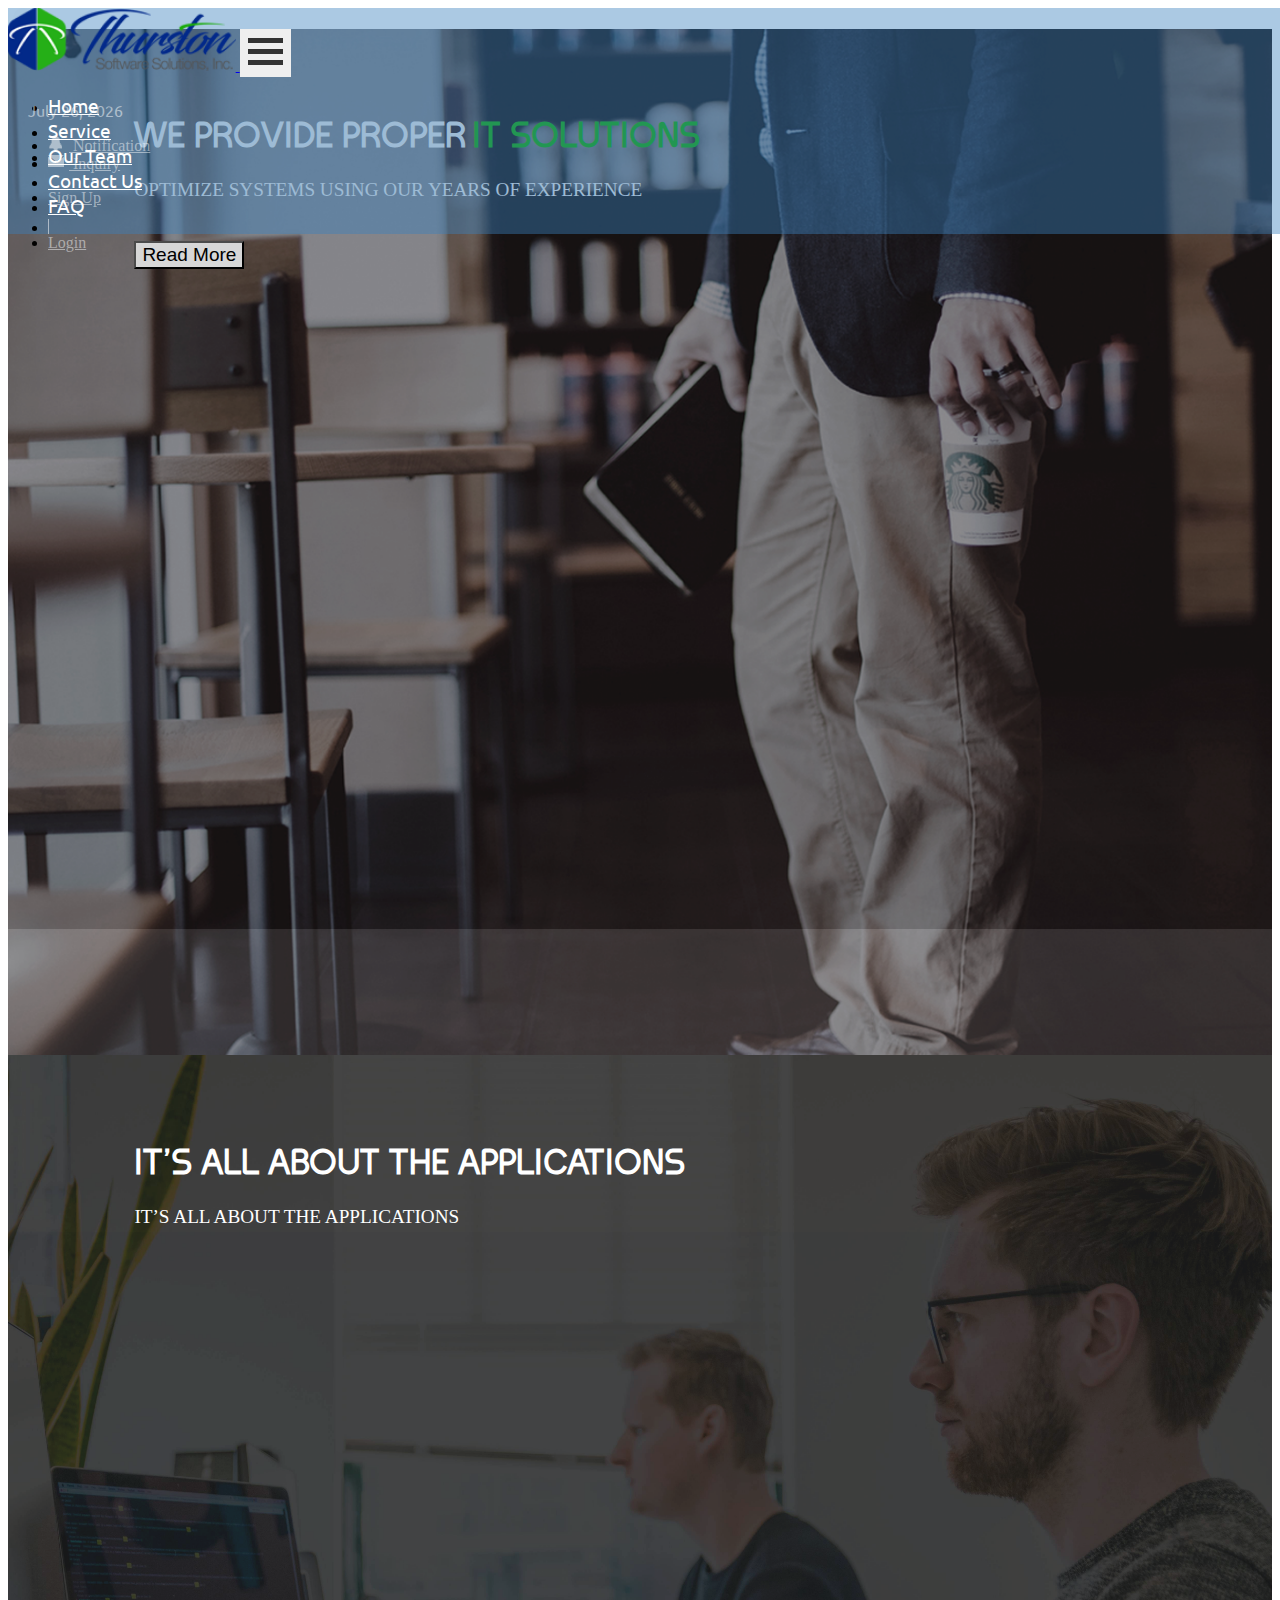
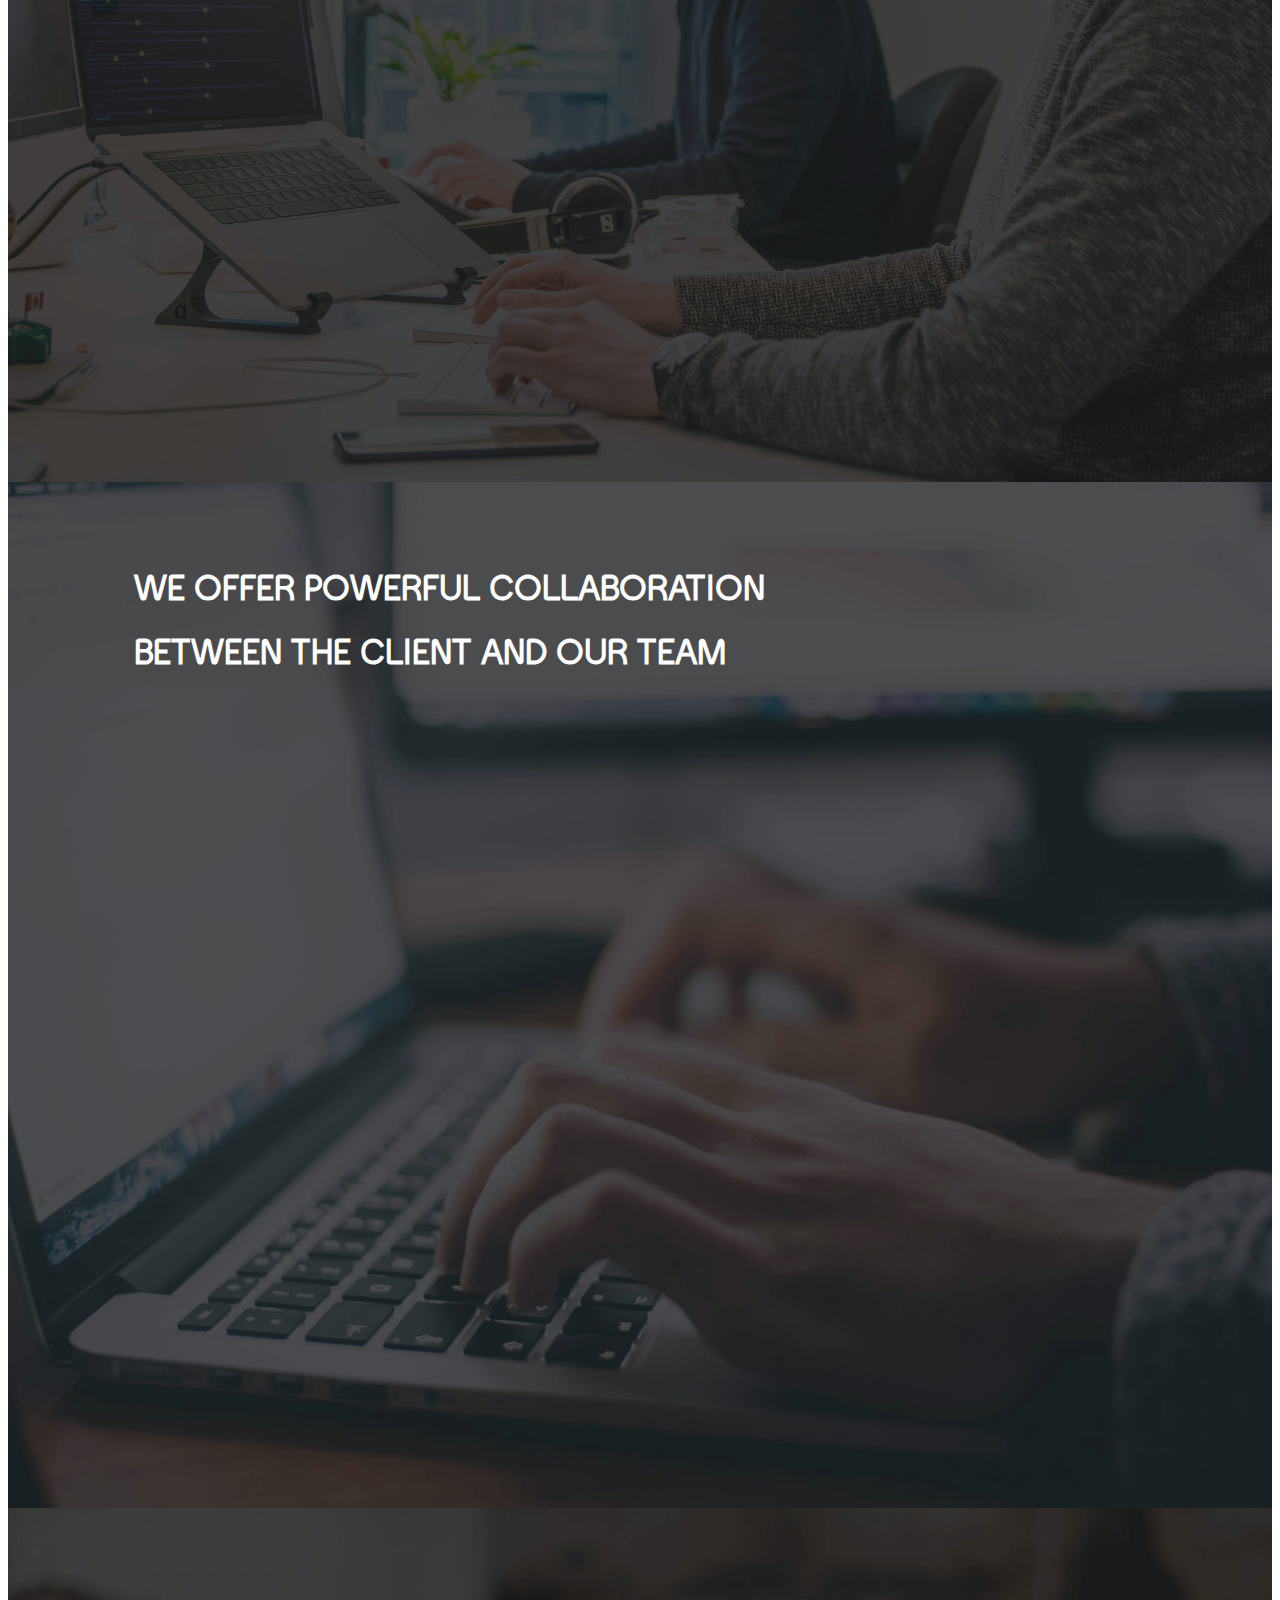
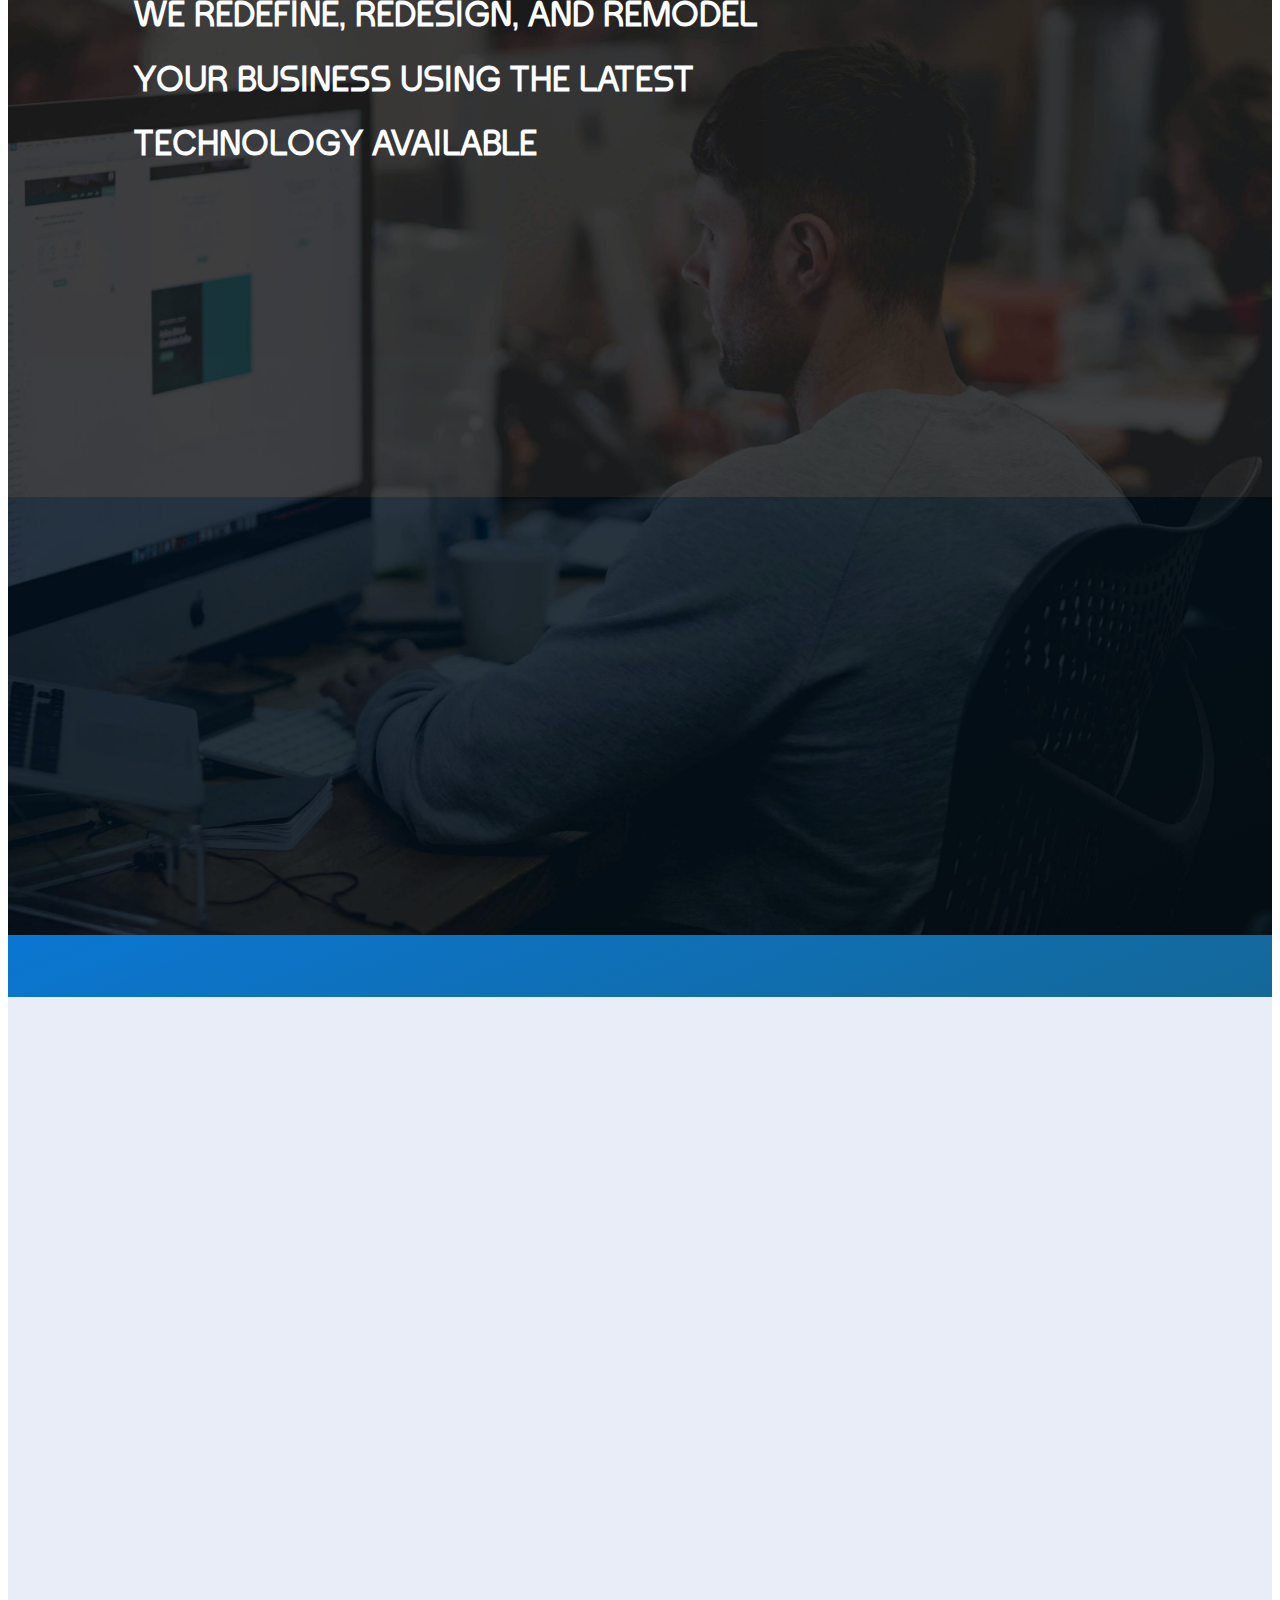
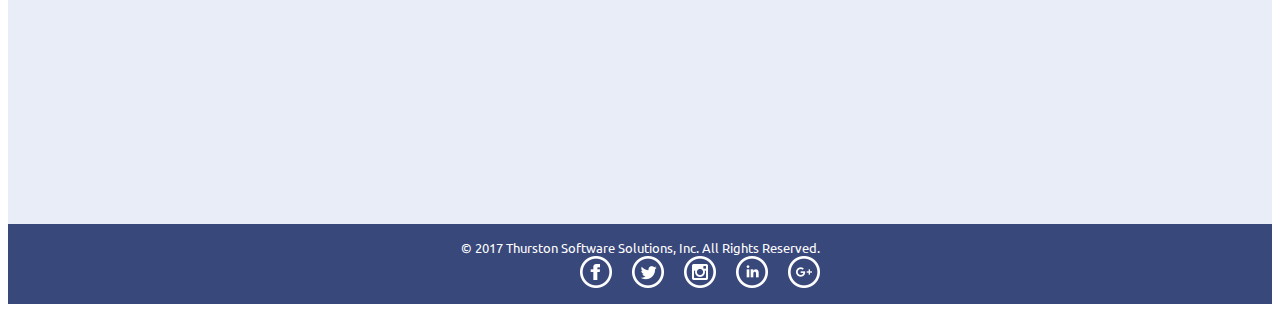
<file: index.html>
<!DOCTYPE html>
<html lang="en">

<head>
  <meta charset="UTF-8">
  <meta name="viewport" content="width=device-width, initial-scale=1.0">
  <title>Thurston Global Solution Inc.</title>
  <link rel="stylesheet" href="style.css">
  <link href="https://cdn.jsdelivr.net/npm/bootstrap@5.3.2/dist/css/bootstrap.min.css" rel="stylesheet"
    integrity="sha384-T3c6CoIi6uLrA9TneNEoa7RxnatzjcDSCmG1MXxSR1GAsXEV/Dwwykc2MPK8M2HN" crossorigin="anonymous">
  <script src="https://cdn.jsdelivr.net/npm/@popperjs/core@2.11.8/dist/umd/popper.min.js"
    integrity="sha384-I7E8VVD/ismYTF4hNIPjVp/Zjvgyol6VFvRkX/vR+Vc4jQkC+hVqc2pM8ODewa9r"
    crossorigin="anonymous"></script>
  <script src="https://cdn.jsdelivr.net/npm/bootstrap@5.3.2/dist/js/bootstrap.min.js"
    integrity="sha384-BBtl+eGJRgqQAUMxJ7pMwbEyER4l1g+O15P+16Ep7Q9Q+zqX6gSbd85u4mG4QzX+"
    crossorigin="anonymous"></script>
  <script src="script.js" defer></script>
</head>

<body>



  <!--NAVIGATION BAR-->
  <section id="navigation">
    <nav class="navbar navbar-expand-lg">
      <div class="container">

        <!--LOGO-->
        <a class="navbar-brand" href="#">
          <img src="/TechnicalExam/Resources/Images/Logo.png" alt="logo" width="auto" height="63px">
        </a>

        <!--COLLAPSE HAMBURGER BUTTON -->
        <button class="navbar-toggler" type="button" data-bs-toggle="collapse" data-bs-target="#navbarSupportedContent"
          aria-controls="navbarSupportedContent" aria-expanded="false" aria-label="Toggle navigation">
          <div class="burger">
            <div class="bar1"></div>
            <div class="bar2"></div>
            <div class="bar3"></div>
          </div>
        </button>

        <!--NAVIGATION LINKS-->
        <div class="collapse navbar-collapse" id="navbarSupportedContent">
          <ul class="navbar-nav ms-auto">
            <li class="nav-item">
              <a class="nav-link active" aria-current="page" href="#">Home</a>
            </li>
            <li class="nav-item">
              <a class="nav-link" href="#">Service</a>
            </li>
            <li class="nav-item">
              <a class="nav-link" href="#">Our Team</a>
            </li>
            <li class="nav-item">
              <a class="nav-link" href="#">Contact Us</a>
            </li>
            <li class="nav-item">
              <a class="nav-link" href="#">FAQ</a>
            </li>
          </ul>
        </div>
      </div>
    </nav>
  </section>

  <!--HEADER-->
  <section id="header">
    <nav class="navbar">
      <div class="container">

        <!--DATE-->
        <p class="datetoday" id="current-date">January 8, 2018</p>

        <!--HEADER NAVIGATION-->
        <ul class="nav notifinquiry">

          <!--NOTIFICATION-->
          <li class="nav-item">
            <a class="nav-link" href="#">
              <img src="/TechnicalExam/Resources/Images/notif.png" alt="Button Logo" class="button-logo">
              <span class="headertxt">Notification</span>
            </a>
          </li>

          <!--INQUIRY-->
          <li class="nav-item">
            <a class="nav-link" href="#">
              <img src="/TechnicalExam/Resources/Images/email.png" alt="Button Logo" class="button-logo">
              <span class="headertxt">Inquiry</span>
            </a>
          </li>
        </ul>


        <ul class="nav">
          <!--SIGN UP-->
          <li class="nav-item">
            <a class="nav-link" href="#">Sign Up</a>
          </li>

          <!--LOGIN-->
          <li class="nav-item line"></li>
          <li class="nav-item">
            <a class="nav-link" href="#">Login</a>
          </li>
        </ul>
      </div>
    </nav>
    </div>
  </section>





  <!--CAROUSEL-->
  <section id="banner">

    <div id="bannercarousel" class="carousel slide carousel-fade" data-bs-ride="carousel" data-bs-interval="3000">
      <div class="carousel slide carousel-fade">
        <!--banner indicator-->
        <div class="carousel-indicators">
          <button type="button" data-bs-target="#bannercarousel" data-bs-slide-to="0" class="active" aria-current="true"
            aria-label="Slide 1"></button>
          <button type="button" data-bs-target="#bannercarousel" data-bs-slide-to="1" aria-label="Slide 2"></button>
          <button type="button" data-bs-target="#bannercarousel" data-bs-slide-to="2" aria-label="Slide 3"></button>
          <button type="button" data-bs-target="#bannercarousel" data-bs-slide-to="3" aria-label="Slide 4"></button>
        </div>

        <!--banner slide-->
        <div class="carousel-inner">

          <!--slide 0-->
          <div class="carousel-item active">
            <div class="bgimg" style="background-image: url(/TechnicalExam/Resources/Images/carouselbg/bg2.svg);">
              <div class="carousel-container text-center d-flex flex-column justify-content-center align-items-center">
                <h1>WE PROVIDE PROPER<span class="green-text">IT SOLUTIONS</span></h1>
                <p>OPTIMIZE SYSTEMS USING OUR YEARS OF EXPERIENCE</p>
                <button type="button" class="btn btn-outline-light">Read More</button>
              </div>
            </div>
          </div>

          <!--slide 1-->
          <div class="carousel-item">
            <div class="bgimg" style="background-image: url(/TechnicalExam/Resources/Images/carouselbg/bg1.jpg);">
              <div class="carousel-container text-center d-flex flex-column justify-content-center align-items-center">
                <h1>It’s all about the applications</h1>
                <p>It’s all about the applications</p>

              </div>
            </div>
          </div>


          <!--slide 2-->
          <div class="carousel-item">
            <div class="bgimg" style="background-image: url(/TechnicalExam/Resources/Images/carouselbg/bg3.jpg);">
              <div class="carousel-container text-center d-flex flex-column justify-content-center align-items-center">
                <h1>We offer powerful collaboration</h1>
                <h1>between the client and our team</h1>
              </div>
            </div>
          </div>

          <!--slide 3-->
          <div class="carousel-item">
            <div class="bgimg" style="background-image: url(/TechnicalExam/Resources/Images/carouselbg/bg4.jpg);">
              <div class="carousel-container text-center d-flex flex-column justify-content-center align-items-center">
                <h1>We redefine, redesign, and remodel</h1>
                <h1>your business using the latest</h1>
                <h1>technology available</h1>
              </div>
            </div>
          </div>
        </div>
      </div>
    </div>
  </section>


  <section id="about">
    <div class="container reveal">
      <div class="row">
        <div class="col-12 col-md-4 text-center">
          <div class="logoabout">
            <img src="/TechnicalExam/Resources/Images/Logo.png" class="aboutlogo img-fluid" alt="">
          </div>
        </div>
        <div class="col-12 col-md-8 thurs-des">
          <h2 class="a-title">ABOUT THURSTON</h2>
          <p class="a-des">Thurston Software Solutions Inc.
            is a proud partner of NewTec Insurance Systems which
            provides key software solutions to the Medical
            and Insurance industry. Together our dedicated teams
            work together to provide policy management solutions
            with over 20 years of expertise in the medical, worker’s
            comp, auto, property, and casualty industries.</p>
        </div>
      </div>
    </div>
  </section>
  

  <!--SERVICE SECTION-->
  <section id="service">
    <div class="container">
      <h2 class="section_title text-center reveal">Thurston Services</h2><!--title-->
      <div class="centered reveal">
        <hr>
      </div>

      <!--services card-->
      <div class="row">

        <!--Insurance System card-->
        <div class="col-md-4 reveal">
          <div class="s-box text-center hoverit">
            <div class="s-icon">
              <div class="icon">
                <img src="/TechnicalExam/Resources/Images/64/insurance.png" class="iconimg" alt="">
              </div>
              <h4 class="box-title">Insurance Systems</h4>
              <div class="box-desciption">
                Lorem ipsum dolor sit amet, consectetur
                adipiscing elit. Sed orci enim,
                posuere sed tincidunt et.</div>
            </div>
          </div>
        </div>
        <!--Management Systems card-->
        <div class="col-md-4 reveal">
          <div class="s-box text-center hoverit">
            <div class="s-icon">
              <div class="icon">
                <img src="/TechnicalExam/Resources/Images/64/management.png" class="iconimg" alt="">
              </div>
              <h4 class="box-title">Management Systems</h4>
              <div class="box-desciption">
                Lorem ipsum dolor sit amet, consectetur
                adipiscing elit. Sed orci enim,
                posuere sed tincidunt et.</div>
            </div>
          </div>
        </div>
        <!--Medical Billing card-->
        <div class="col-md-4 reveal">
          <div class="s-box text-center hoverit">
            <div class="s-icon">
              <div class="icon">
                <img src="/TechnicalExam/Resources/Images/64/medical_billing.png" class="img-fluid" alt="">
              </div>
              <h4 class="box-title">Medical Billing</h4>
              <div class="box-desciption">
                Lorem ipsum dolor sit amet, consectetur
                adipiscing elit. Sed orci enim,
                posuere sed tincidunt et.</div>
            </div>
          </div>
        </div>
        <!--E-Commerce card-->
        <div class="col-md-4 reveal">
          <div class="s-box text-center hoverit">
            <div class="s-icon">
              <div class="icon">
                <img src="/TechnicalExam/Resources/Images/64/ecom.png" class="iconimg" alt="">
              </div>
              <h4 class="box-title">E-Commerce</h4>
              <div class="box-desciption">
                Lorem ipsum dolor sit amet, consectetur
                adipiscing elit. Sed orci enim,
                posuere sed tincidunt et.</div>
            </div>
          </div>
        </div>
        <!--3D Animations card-->
        <div class="col-md-4 reveal">
          <div class="s-box text-center hoverit">
            <div class="s-icon">
              <div class="icon">
                <img src="/TechnicalExam/Resources/Images/64/3d.png" class="iconimg" alt="">
              </div>
              <h4 class="box-title">3D Animations</h4>
              <div class="box-desciption">
                Lorem ipsum dolor sit amet, consectetur
                adipiscing elit. Sed orci enim,
                posuere sed tincidunt et.</div>
            </div>
          </div>
        </div>
        <!--Website Design card-->
        <div class="col-md-4 reveal">
          <div class="s-box text-center hoverit">
            <div class="s-icon">
              <div class="icon">
                <img src="/TechnicalExam/Resources/Images/64/webd.png" class="img-fluid" alt="">
              </div>
              <h4 class="box-title">Website Design</h4>
              <div class="box-desciption">
                Lorem ipsum dolor sit amet, consectetur
                adipiscing elit. Sed orci enim,
                posuere sed tincidunt et.</div>
            </div>
          </div>
        </div>
        <!--Accounting Systems card-->
        <div class="col-md-4 reveal">
          <div class="s-box text-center hoverit">
            <div class="s-icon">
              <div class="icon">
                <img src="/TechnicalExam/Resources/Images/64/accsys.png" class="iconimg" alt="">
              </div>
              <h4 class="box-title">Accounting Systems</h4>
              <div class="box-desciption">
                Lorem ipsum dolor sit amet, consectetur
                adipiscing elit. Sed orci enim,
                posuere sed tincidunt et.</div>
            </div>
          </div>
        </div>
        <!--Support card-->
        <div class="col-md-4 reveal">
          <div class="s-box text-center hoverit">
            <div class="s-icon">
              <div class="icon">
                <img src="/TechnicalExam/Resources/Images/64/supp.png" class="iconimg" alt="">
              </div>
              <h4 class="box-title">Support</h4>
              <div class="box-desciption">
                Lorem ipsum dolor sit amet, consectetur
                adipiscing elit. Sed orci enim,
                posuere sed tincidunt et.</div>
            </div>
          </div>
        </div>
        <!--Cloud Service card-->
        <div class="col-md-4 reveal">
          <div class="s-box text-center hoverit">
            <div class="s-icon">
              <div class="icon">
                <img src="/TechnicalExam/Resources/Images/64/cloud.png" class="img-fluid" alt="">
              </div>
              <h4 class="box-title">Cloud Service</h4>
              <div class="box-desciption">
                Lorem ipsum dolor sit amet, consectetur
                adipiscing elit. Sed orci enim,
                posuere sed tincidunt et.</div>
            </div>
          </div>
        </div>
      </div>
    </div>
  </section>




  <!--TEAM SECTION-->
  <section id="team">
    <div class="yeah">
      <div class="wrapper">
        <div class="t-title reveal">Our Team</div>
        <ul class="carousel reveal">
          <li class="card">
            <div class="img"><img src="/TechnicalExam/Resources/Images/user.jpg" alt="img" draggable="false"></div>
            <h2>Elmer Amore</h2>
            <span>Front End Developer</span>
          </li>
          <li class="card">
            <div class="img"><img src="/TechnicalExam/Resources/Images/user1.jpg" alt="img" draggable="false"></div>
            <h2>Lui Nicanor</h2>
            <span>Team Leader</span>
          </li>
          <li class="card">
            <div class="img"><img src="/TechnicalExam/Resources/Images/user2.jpg" alt="img" draggable="false"></div>
            <h2>Rae Lustre</h2>
            <span>Project Manager</span>
          </li>
          <li class="card">
            <div class="img"><img src="/TechnicalExam/Resources/Images/user3.jpg" alt="img" draggable="false"></div>
            <h2>Pau Stark</h2>
            <span>Web Developer</span>
          </li>
          <li class="card">
            <div class="img"><img src="/TechnicalExam/Resources/Images/user1.jpg" alt="img" draggable="false"></div>
            <h2>Kristina Zasiadko</h2>
            <span>Java Developer</span>
          </li>
          <li class="card">
            <div class="img"><img src="/TechnicalExam/Resources/Images/user.jpg" alt="img" draggable="false"></div>
            <h2>Donald Horton</h2>
            <span>App Designer</span>
          </li>
        </ul>
      </div>
    </div>
  </section>



  <!--CONTACT SECTION-->
  <section id="contactus">
    <div class="container">
      <h2 class="c-title centered reveal">Contact Us</h2><!--title-->
      <div class="row reveal">
        <div class="col-md-5 order-2 order-md-1 mb-4">
          <!--get in touch section-->
          <h4 class="git">Get in touch!</h4>
          <h5 class="fillup">For any question, please fill out all fields.</h5>
          <div class="mb-3">
            <input type="text" class="form-control" id="" placeholder="Your Name">
            <input type="email" class="form-control" id="" placeholder="Your Email Address">
            <input type="text" class="form-control" id="" placeholder="Type of Service">
            <textarea class="form-control" id="" rows="3" placeholder="Message"></textarea>
            <button type="button" class="btn btn-custom">Submit</button>
          </div>
        </div>
        <!--maps section-->
        <div class="col-md-7 order-1 order-md-2 ">
          <h4 class="git">Thurston Software Solutions, Inc.</h4>
          <h5 class="indented">3rd Flr. Glialcon Bldg., #5 F. Blumentritt, San Juan City</h5>
          <iframe style="width: 100%;height: 300px;border: 1px solid rgba(0, 0, 0, 0.1);"
            src="https://www.google.com/maps/embed?pb=!1m18!1m12!1m3!1d1577.1166044318554!2d121.02583096784589!3d14.601906565527495!2m3!1f0!2f0!3f0!3m2!1i1024!2i768!4f13.1!3m3!1m2!1s0x3397c9d6693aaaab%3A0x2cc3f0baefef5a0d!2sThurston%20Software%20Solutions%2C%20Inc.!5e0!3m2!1sen!2sph!4v1699010113424!5m2!1sen!2sph"
            width="640" height="300" style="border:0;" allowfullscreen="" loading="lazy"
            referrerpolicy="no-referrer-when-downgrade"></iframe>
        </div>
      </div>
    </div>
  </section>



  <!--FOOTER-->
  <section id="footer">
    <footer class="ft">
      <div class="container">
        <div class="row">
          <div class="col-md-6 order-2 order-md-1">
            <small>© 2017 Thurston Software Solutions, Inc. All Rights Reserved.</small><!--all right reserv..-->
          </div>
          <div class="col-md-6 order-1 order-md-4">
            <!--social media icons-->
            <div class="social-icons">
              <a href=""><img src="/TechnicalExam/Resources/Images/fb.png" alt="" class="f-icons"></a>
              <a href=""><img src="/TechnicalExam/Resources/Images/twitter.png" alt="" class="f-icons"></a>
              <a href=""><img src="/TechnicalExam/Resources/Images/instagram.png" alt="" class="f-icons"></a>
              <a href=""><img src="/TechnicalExam/Resources/Images/linkedin.png" alt="" class="f-icons"></a>
              <a href=""><img src="/TechnicalExam/Resources/Images/g+.png" alt="" class="f-icons"></a>
            </div>
          </div>
        </div>
      </div>
    </footer>
  </section>


  <script type="text/javascript">
    window.addEventListener('scroll', reveal)

    function reveal() {
      var reveals = document.querySelectorAll('.reveal')

      for (var i = 0; i < reveals.length; i++) {
        var windowheight = window.innerHeight;
        var revealtop = reveals[i].getBoundingClientRect().top;
        var revealpoint = 150;

        if (revealtop < windowheight - revealpoint) {
          reveals[i].classList.add('active')
        }
        else {
          reveals[i].classList.remove('active')
        }
      }
    }
  </script>

</body>

</html>
</file>
<file: style.css>
@font-face {
  font-family: MeltixReg;
  src: url(/TechnicalExam/Resources/Fonts/meltix/Meltix_Regular_Demo.otf);

}

@font-face {
  font-family: Ubuntu;
  src: url(/TechnicalExam/Resources/Fonts/meltix/Ubuntu-Regular.ttf);
}

/*HEADER STYLE START*/
#header{ /*header position*/
position: absolute;
z-index: 2;
width: 100vw;
top: 100px;
}

#header .navbar { /*transparent*/
  background-color: #00000000;
}

#header .nav-link{
  color: #ffffff78; /*links color*/
}

.datetoday{/*date*/
  margin-top: 10px;
  color: #ffffff83;
  display: inline;
  margin-left: 20px;
  font-family: Ubuntu;
}

.line{/*signup login separator line*/
  content: "";
  width: 1px; 
  height: 15px; 
  background-color: #ffffff86; 
  margin-top: 12px;
}

.button-logo{
  margin-top: -2px;
  margin-right: 5px;
  opacity: .5;
}

.notifinquiry{ /*align right*/
  margin-left: auto;
  margin-right: 0;
}

.headertxt { /*active notif inqr txt*/
  display: inline; 
}

@media (max-width: 768px) { 

  .headertxt {/*inactive notif inqr txt*/
    display: none;
  }

  .button-logo {
    display: inline;
  }

  .datetoday{/*inactive date*/
    display: none;
  } 

  .notifinquiry{/*align right notif inquir*/
    margin-left: 0;
    margin-right: auto;
  }
}
/*HEADER STYLE END*/




/*NAVIGATION STYLE START*/

/*navigation space between*/
#navigation{/*position*/
  position: absolute;
  z-index: 1;
  background-color: #3a80bd6d !important;
}

#navigation .navbar{
  width: 100vw;
}
.navbar-nav .nav-item:not(:last-child) .nav-link {
  margin-right: 40px;
}

/*nav link*/
#navigation .nav-link{
  font-size: 19px;
  font-weight: 400;
  color: #ffffff;
  font-family: Ubuntu;
}

/* hover links */
#navigation .nav-link:hover {
  color: #ffffff; 
  font-weight: bold;
}



/*custom burger button*/
.navbar .navbar-toggler {
  color: transparent;
  border-color: transparent;
}
/*custom burger button*/
.burger {
  display: inline-block;
  cursor: pointer;
}
/*custom burger button*/
.bar1, .bar2, .bar3 {
  width: 35px;
  height: 5px;
  background-color: #333;
  margin: 6px 0;
  transition: 0.4s;
}


@media (max-width: 1199px) { 
  /*navlink font size*/
  .navbar-nav .nav-item:not(:last-child) .nav-link {
    margin-right: 20px;
  }
}
/*NAVIGATION STYLE END*/




/*CAROUSEL BANNER STYLE START*/
#banner{
  position: relative;
  z-index: 0;
}
.carousel-inner { /*carousel size*/
  height: 100vh;
  background-color: black;
}

#banner .carousel-container { /*carousel content*/
  height: 100vh;  
  padding: 5%;
  margin-left: 5%;
  margin-right: 5%;
  position: relative;
}


.bgimg{ /*bg coverage*/
  background-position: center;
  background-size: cover;
  background-repeat: no-repeat;
  opacity: 0.9;
}


#banner h1{/*carousel text content*/
  font-family: MeltixReg;
  color: rgb(255, 255, 255);
  text-transform: uppercase;
  font-size: clamp(2rem,2.7vw,3rem);
}


#banner p{/*carousel text content*/
  color: rgb(255, 255, 255);
  text-transform: uppercase; 
  font-size: clamp(.9rem,1.5vw,1.375rem);
}

#banner .green-text {/*greentext*/
  color: #13ba04;
  margin-left: 6px;
}

#banner .btn{ /*button in first slide*/
  border-radius: 0%;
  margin-top: 20px;
  font-size: 19px;
}


.carousel-indicators button { /*circle indicators*/
  width: 20px !important; 
  height: 20px !important;
  border: 2px solid #ffffff !important;
  border-radius: 50% !important; 
  background-color: #635a5a00 !important; 
  margin: 0 5px !important; 
}
.carousel-indicators .active {
  background-color: rgba(241, 245, 241, 0.298) !important;
  border: 2px solid #ffffff00 !important;
}



@media (max-width: 660px) { 
  .green-text { /*add space*/
    display: block;
    margin-top: 5px; 
  }

}

/*CAROUSEL BANNER STYLE END*/

/*ABOUT*/

#about .container{
  display: flex;
  min-height: 300px;
  align-items: center;
  justify-content: center;
}
.a-title{
  font-family: Ubuntu;
  font-weight: bold;
}
.a-des{
  font-family: Ubuntu;
  text-indent: 30px;
}
#about .row{
  margin: 50px;
}

.aboutlogo {
  height: 40%;
  width: auto;
}
.logoabout {
  display: flex;
  justify-content: flex-end; 
  align-items: center; 
  height: 100%; 
  margin-right: 50px;
}

.logoabout img {
  max-height: 100%;
}
@media (max-width: 767px) { 
  .logoabout {
    display: flex;
    justify-content: center; 
    align-items: center; 
    height: 100%; 
    margin-bottom: 80px;
  }
  .a-title{
    text-align: center;
  }
  
  .a-des{
    font-family: Ubuntu;
    text-indent: 0px;
    text-align: center;
  }
 


}

/*ABOUT*/






/*SERVICE STYLE START*/

#service{
  padding: 50px;
  background-color: #e9edf8;
}

.section_title{/*thurston title*/
  font-size: 58px;
  color: #022989;
  font-family: Ubuntu;
}

.centered{ /*center*/
  display: flex;
  justify-content: center;
}

.s-icon{/*card container*/
  padding: 20px;
  }
.s-box{
  background-color: #fbfbfb ;
  border-radius: 5%;
  margin: 15px;
  box-shadow: 2px 1px 5px rgba(0, 0, 0, 0.2);
}
.s-icon .icon img {/*card icon*/
  height: 100px;
}

.img-fluid {
  max-width: 100%;
  height: auto;
}

.box-title{ /*card title*/
  color: #523d3d;
  font-family: Ubuntu;
}
.box-desciption{  /*card desc..*/
  font-size: 17px;
  color: #523d3d;
  font-family: Ubuntu;
}
hr {/* line*/
  color: #000; 
  background-color: #000; 
  height: 1px;
  width: 187px;
  border: none; 
  margin: 0 auto;
}

.centered{/* center*/
  display: flex;
  justify-content: center;
}

.hoverit { /* HOVER*/
  cursor: pointer;
  transition: all 0.5s;
}

.hoverit:hover { /* HOVER*/
  transform: scale(1.09);
}

.hoverit:active {/* HOVER*/
  transform: scale(0.95) rotateZ(1.7deg);
}

.reveal{ /* REVEAL*/
  position: relative;
  transform: translateY(90px);
  opacity: 0;
  transition: all 2s ease;
}

.reveal.active{ /* REVEAL*/
  transform: translateY(0px);
  opacity: 1;
}


/*SERVICE STYLE END*/




/*CONTACT US START*/
#contactus{/*contact us section*/
  background-color: #e9edf8;
  padding: 40px;
}
.c-title{/*contact us title*/
  font-size: 58px;
  color: #022989;
  font-family: Ubuntu;
  margin: 40px 0;

}

.git{/*h2 of 2 cols*/
  color: #022989;
  margin-bottom: 5px;
  font-size: 19px;
  font-family: Ubuntu;
}

.fillup{/*h4 of 2 cols*/
  margin-bottom: 5px;
  font-size: 19px;
  font-family: Ubuntu;
}

#contactus  .form-control {/*form*/
  border: 1px solid #d9d9d9;
  margin: 12px;
  border-radius: 0%;
}

#contactus .form-control::placeholder {/*form placeholder*/
  color: #d9d9d9;  
  font-family: Ubuntu;
}


#contactus button.btn-custom {/*form submit button*/
  background-color: #022989; 
  color: #FFF; 
  border-color: #022989; 
  border-radius: 0%;
  margin-left: 12px;
  width: 200px;
  font-family: Ubuntu;
}

.indented{/*put indention in loc add*/
  margin-bottom: 5px;
  font-size: 19px;
  font-family: Ubuntu;
  text-indent: 30px;
}

#contactus .btn-custom:hover,
#contactus button.btn-custom:focus {/*submit bttn hover*/
  background-color: #01216f; 
  color: #FFF; 
  border-color: #01216f; 
}


@media (max-width: 767px) { 

  #contactus {/*center contents*/
    display: flex;
    flex-direction: column;
    align-items: center;
    text-align: center;
  }
  
  #contactus .container {
    width: 100%;
  }
  
  #contactus .row {/*cnter contents*/
    display: flex;
    justify-content: center;
    flex-wrap: wrap;
  }
  
  #contactus .mb-4 {
    margin: 1rem;
  }
  
  #contactus .indented {/*remove indention*/
    text-indent: 0px;
  }
  
}
/*CONTACT US END*/




/*TEAM US START*/

.yeah {
  display: flex;
  padding: 0 35px;
  align-items: center;
  justify-content: center;
  min-height: 500px;
  background: linear-gradient(to left top, #146898, rgb(3, 129, 255));
}

.wrapper {
  max-width: 1100px;
  width: 100%;
  position: relative;
}

.t-title{
  font-size: 58px;
  color: #ffffff;
  font-family: Ubuntu;
  display: flex;
  align-items: center;
  justify-content: center;
  padding-bottom: 20px;
}
  
.wrapper i {
  top: 50%;
  height: 50px;
  width: 50px;
  cursor: pointer;
  font-size: 1.25rem;
  position: absolute;
  text-align: center;
  line-height: 50px;
  background: #fff;
  border-radius: 50%;
  box-shadow: 0 3px 6px rgba(0,0,0,0.23);
  transform: translateY(-50%);
  transition: transform 0.1s linear;
}
.wrapper i:active{
  transform: translateY(-50%) scale(0.85);
}
.wrapper i:first-child{
  left: -22px;
}
.wrapper i:last-child{
  right: -22px;
}
.wrapper .carousel{
  display: grid;
  grid-auto-flow: column;
  grid-auto-columns: calc((100% / 4) - 5px);
  overflow-x: auto;
  scroll-snap-type: x mandatory;
  gap: 16px;
  border-radius: 8px;
  scroll-behavior: smooth;
  scrollbar-width: none;
}
.carousel::-webkit-scrollbar {
  display: none;
}
.carousel.no-transition {
  scroll-behavior: auto;
}
.carousel.dragging {
  scroll-snap-type: none;
  scroll-behavior: auto;
}
.carousel.dragging .card {
  cursor: grab;
  user-select: none;
}
.carousel :where(.card, .img) {
  display: flex;
  justify-content: center;
  align-items: center;
}
.carousel .card {
  scroll-snap-align: start;
  height: 342px;
  list-style: none;
  background: #fff;
  cursor: pointer;
  padding-bottom: 15px;
  flex-direction: column;
  border-radius: 8px;
}
.carousel .card .img {
  background: #53bdff;
  height: 148px;
  width: 148px;
  border-radius: 50%;
}
.card .img img {
  width: 140px;
  height: 140px;
  border-radius: 50%;
  object-fit: cover;
  border: 4px solid #fff;
}
.carousel .card h2 {
  font-weight: 500;
  font-size: 1.56rem;
  margin: 30px 0 5px;
}
.carousel .card span {
  color: #6A6D78;
  font-size: 1.31rem;
}

@media screen and (max-width: 900px) {
  .wrapper .carousel {
    grid-auto-columns: calc((100% / 2) - 9px);
  }
}

@media screen and (max-width: 600px) {
  .wrapper .carousel {
    grid-auto-columns: 100%;
  }
}
/*TEAM US END*/




/*FOOTER US START*/
.ft{/*footer custom*/
  background-color: #39487a;
  height: 80px;
  color: #ffffff;
  display: flex;
  justify-content: center; 
  align-items: center;
}

#footer small{/*all right reserve...*/
  display: flex;
  justify-content: start; 
  padding-top: 4px;
  font-family: Ubuntu;
}

.social-icons{/*social media icons*/
  display: flex;
  justify-content: end; 
}

.f-icons{/*icons spacing*/
  margin-left: 20px;
}


@media (max-width: 767px) { 
  #footer small{ /*align center allright reserv...*/
    text-align: center;
    display: flex;
    justify-content: center; 

  }
  .social-icons{/*align center icons*/
    display: flex;
    justify-content: center; 
  }
  
}

/*FOOTER US END*/
</file>
